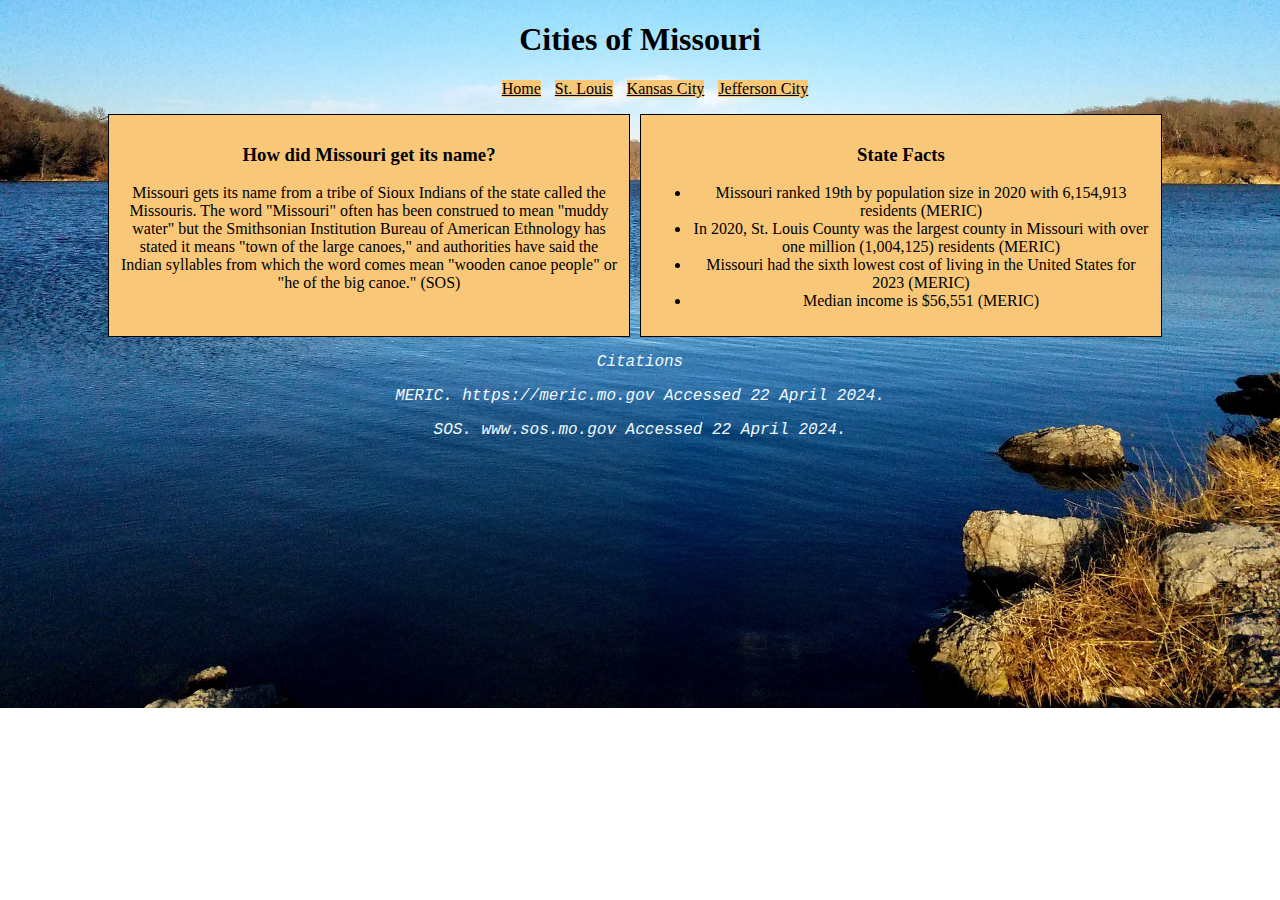
<file: index.html>
<!DOCTYPE html>
<html lang="en">
<head>
    <title>Cities of Missouri</title>
    <link href="style.css" rel="stylesheet" >
</head>
   
<body class="bg-index">
<header>

<h1 class="index">Cities of Missouri</h1>

<nav>
    <ul class="nav">
        <li class="nav"><a href="index.html">Home</a></li>
        <li class="nav"><a href="stlouis.html">St. Louis</a></li>
        <li class="nav"><a href="kansascity.html">Kansas City</a></li>
        <li class="nav"><a href="jeffersoncity.html">Jefferson City</a></li>
    </ul>
    </nav>

</header>

<div class="flex-container">

    <div class="flexbox">
        <section>
         <h3>How did Missouri get its name?</h3>   
        <p>Missouri gets its name from a tribe of Sioux Indians of the state called the Missouris. The word "Missouri" often has been construed to mean "muddy water" but the Smithsonian Institution Bureau of American Ethnology has stated it means "town of the large canoes," and authorities have said the Indian syllables from which the word comes mean "wooden canoe people" or "he of the big canoe." (SOS)</p>
        </section>
    </div>

    <div class="flexbox">
    <aside>
        <h3>State Facts</h3>
        <ul>
            <li>Missouri ranked 19th by population size in 2020 with 6,154,913 residents (MERIC)</li>
            <li>In 2020, St. Louis County was the largest county in Missouri with over one million (1,004,125) residents (MERIC)</li>
            <li>Missouri had the sixth lowest cost of living in the United States for 2023 (MERIC)</li>
            <li>Median income is $56,551 (MERIC)</li>
        </ul>
        
    </aside>
    </div>



</div>

<footer>
    <p><i>Citations</i></p>
    <p><i>MERIC. https://meric.mo.gov  Accessed 22 April 2024.</i></p>
    <p><i>SOS. www.sos.mo.gov  Accessed 22 April 2024.</i></p>

</footer>

</body>
        
</html>
</file>
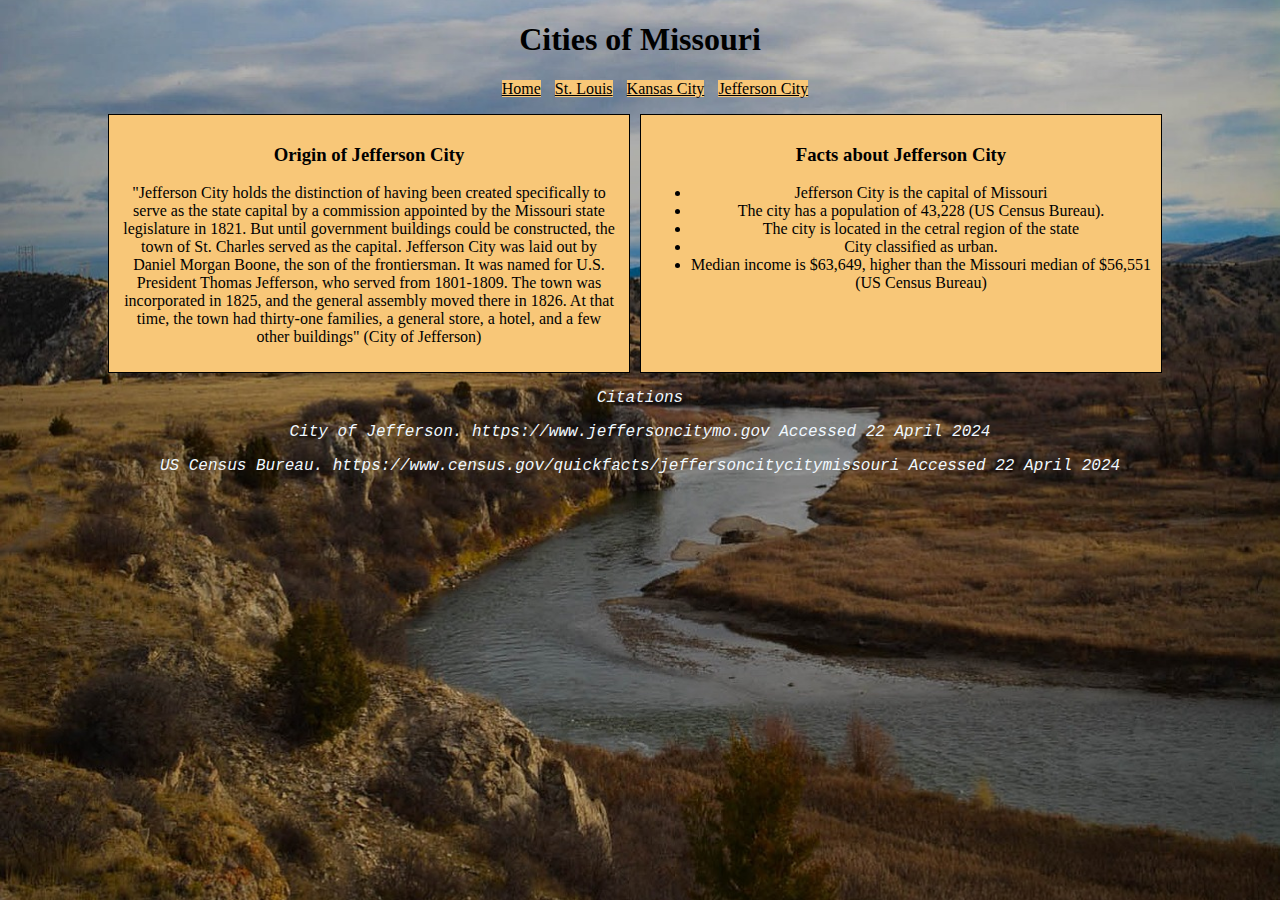
<file: jeffersoncity.html>
<!DOCTYPE html>
<html lang="en">
<head>
    <title>Cities of Missouri</title>
    <link href="style.css" rel="stylesheet" >
</head>
   
<body class="bg-jeffcity">

<header>    
<h1>Cities of Missouri</h1>
</header>

<nav>
<ul class="nav">
    <li class="nav"><a href="index.html">Home</a></li>
    <li class="nav"><a href="stlouis.html">St. Louis</a></li>
    <li class="nav"><a href="kansascity.html">Kansas City</a></li>
    <li class="nav"><a href="jeffersoncity.html">Jefferson City</a></li>
</ul>
</nav>

<div class="flex-container">

    <div class="flexbox">
    <section>
        <h3>Origin of Jefferson City</h3>
        <p>"Jefferson City holds the distinction of having been created specifically to serve as the state capital by a commission appointed by the Missouri state legislature in 1821. But until government buildings could be constructed, the town of St. Charles served as the capital.
            Jefferson City was laid out by Daniel Morgan Boone, the son of the frontiersman. It was named for U.S. President Thomas Jefferson, who served from 1801-1809. The town was incorporated in 1825, and the general assembly moved there in 1826. At that time, the town had thirty-one families, a general store, a hotel, and a few other buildings" (City of Jefferson)</p>
    </section>
    </div>

    <div class="flexbox">
    <aside>
        <h3>Facts about Jefferson City</h3>
        <ul>
            <li>Jefferson City is the capital of Missouri</li>
            <li>The city has a population of 43,228 (US Census Bureau).</li>
            <li>The city is located in the cetral region of the state</li>
            <li>City classified as urban.</li>
            <li>Median income is $63,649, higher than the Missouri median of $56,551 (US Census Bureau)</li>
            
        </ul>
    </aside>
    </div>
</div>

<footer>
    <p><i>Citations</i></p>
    <p><i>City of Jefferson. https://www.jeffersoncitymo.gov  Accessed 22 April 2024</i></p>
    <p><i>US Census Bureau. https://www.census.gov/quickfacts/jeffersoncitycitymissouri Accessed 22 April 2024</i></p>

</footer>

</body>
        
</html>
</file>
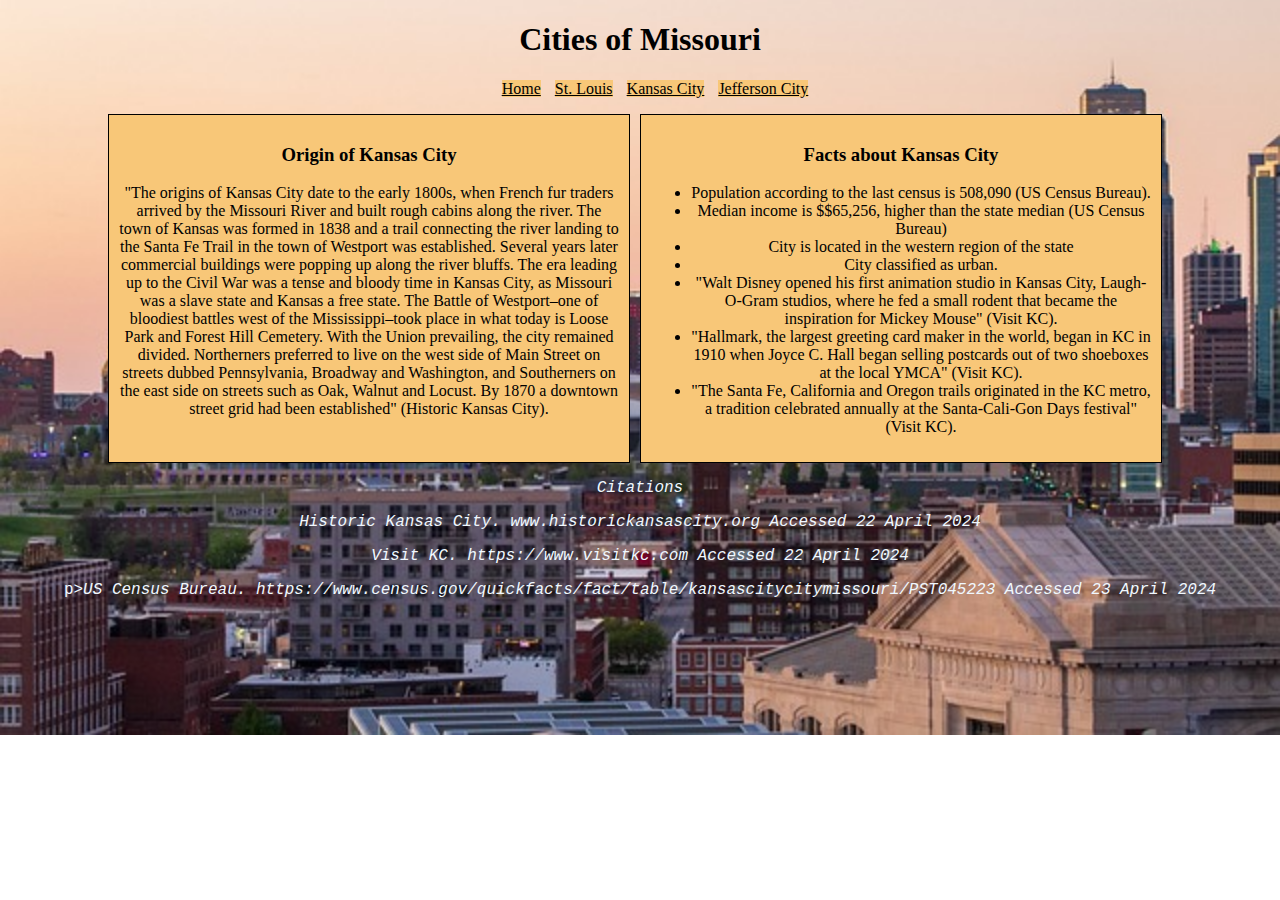
<file: kansascity.html>
<!DOCTYPE html>
<html lang="en">
<head>
    <title>Cities of Missouri</title>
    <link href="style.css" rel="stylesheet" >
</head>
   
<body class="bg-kc">
<header>    
<h1>Cities of Missouri</h1>
</header>

<nav>
<ul class="nav">
    <li class="nav"><a href="index.html">Home</a></li>
    <li class="nav"><a href="stlouis.html">St. Louis</a></li>
    <li class="nav"><a href="kansascity.html">Kansas City</a></li>
    <li class="nav"><a href="jeffersoncity.html">Jefferson City</a></li>
</ul>
</nav>

<div class="flex-container">

    <div class="flexbox">
    <section>
        <h3>Origin of Kansas City</h3>
        <p"">"The origins of Kansas City date to the early 1800s, when French fur traders arrived by the Missouri River and built rough cabins along the river. The town of Kansas was formed in 1838 and a trail connecting the river landing to the Santa Fe Trail in the town of Westport was established.  Several years later commercial buildings were popping up along the river bluffs.  The era leading up to the Civil War was a tense and bloody time in Kansas City, as Missouri was a slave state and Kansas a free state. The Battle of Westport–one of bloodiest battles west of the Mississippi–took place in what today is Loose Park and Forest Hill Cemetery. With the Union prevailing, the city remained divided. Northerners preferred to live on the west side of Main Street on streets dubbed Pennsylvania, Broadway and Washington, and Southerners on the east side on streets such as Oak, Walnut and Locust. By 1870 a downtown street grid had been established" (Historic Kansas City).</p>
    </section>
    </div>

    <div class="flexbox">
    <aside>
        <h3>Facts about Kansas City</h3>
        <ul>
            <li>Population according to the last census is 508,090 (US Census Bureau).</li>
            <li>Median income is $$65,256, higher than the state median (US Census Bureau)</li>
            <li>City is located in the western region of the state</li>
            <li>City classified as urban.</li>
            <li>"Walt Disney opened his first animation studio in Kansas City, Laugh-O-Gram studios, where he fed a small rodent that became the inspiration for Mickey Mouse" (Visit KC).</li>
            <li>"Hallmark, the largest greeting card maker in the world, began in KC in 1910 when Joyce C. Hall began selling postcards out of two shoeboxes at the local YMCA" (Visit KC).</li>
            <li>"The Santa Fe, California and Oregon trails originated in the KC metro, a tradition celebrated annually at the Santa-Cali-Gon Days festival" (Visit KC).</li>
        </ul>
    </aside>
    </div>

</div>

<footer>
    <p><i>Citations</i></p>
    <p><i>Historic Kansas City. www.historickansascity.org  Accessed 22 April 2024</i></p>
    <p><i>Visit KC. https://www.visitkc.com  Accessed 22 April 2024</i></p>
    p><i>US Census Bureau. https://www.census.gov/quickfacts/fact/table/kansascitycitymissouri/PST045223 Accessed 23 April 2024 </i></p>

</footer>

</body>
        
</html>
</file>
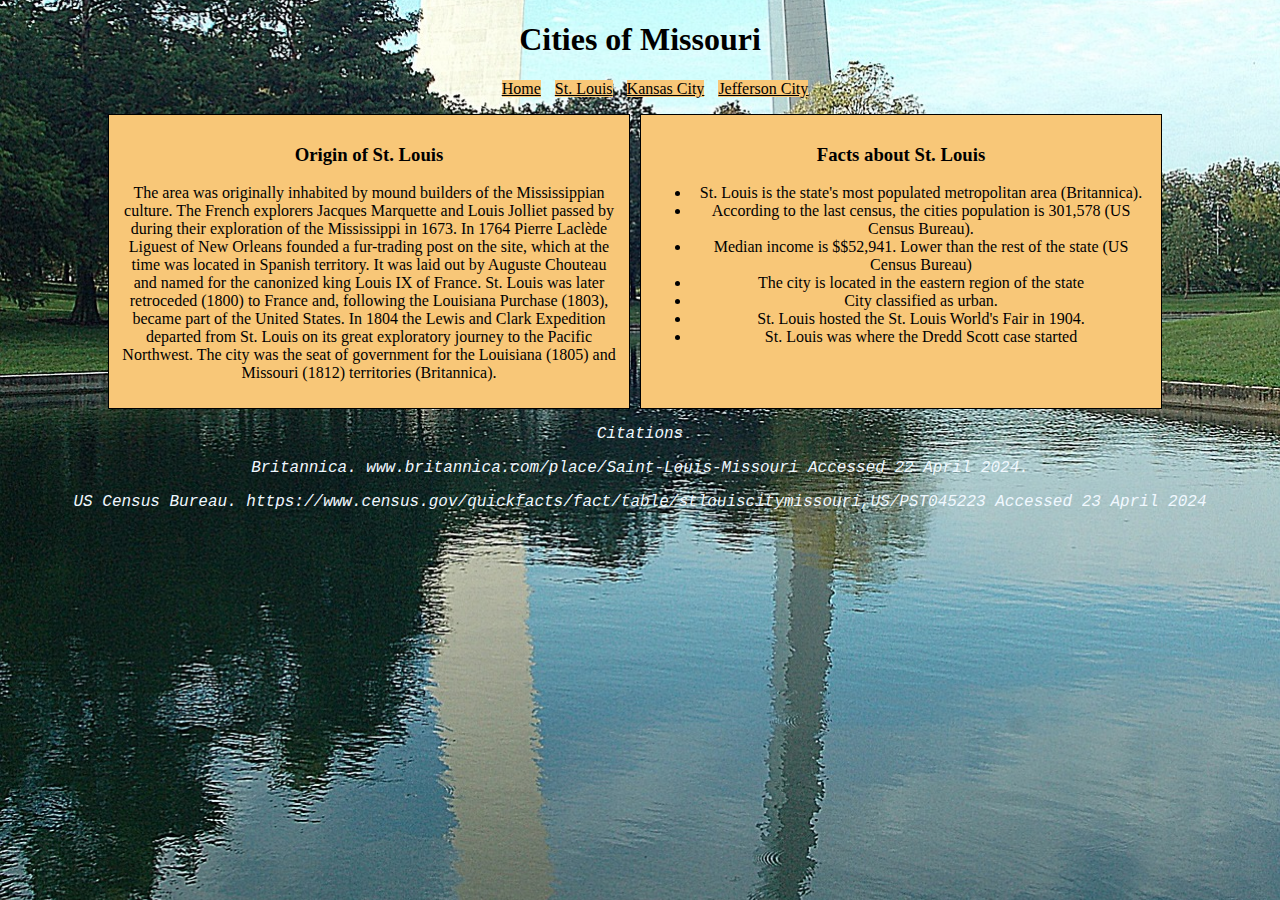
<file: stlouis.html>
<!DOCTYPE html>
<html lang="en">
<head>
    <title>Cities of Missouri</title>
    <link href="style.css" rel="stylesheet" >
</head>
   
<body class="bg-stlouis">
<header>    
<h1>Cities of Missouri</h1>
</header>

<nav>
<ul class="nav">
    <li class="nav"><a class="stlouislink" href="index.html">Home</a></li>
    <li class="nav"><a class="stlouislink" href="stlouis.html">St. Louis</a></li>
    <li class="nav"><a class="stlouislink" href="kansascity.html">Kansas City</a></li>
    <li class="nav"><a class="stlouislink" href="jeffersoncity.html">Jefferson City</a></li>
</ul>
</nav>

<div class="flex-container">

    <div class="flexbox">
    <section>
        <h3>Origin of St. Louis</h3>
        <p>The area was originally inhabited by mound builders of the Mississippian culture. The French explorers Jacques Marquette and Louis Jolliet passed by during their exploration of the Mississippi in 1673. In 1764 Pierre Laclède Liguest of New Orleans founded a fur-trading post on the site, which at the time was located in Spanish territory. It was laid out by Auguste Chouteau and named for the canonized king Louis IX of France. St. Louis was later retroceded (1800) to France and, following the Louisiana Purchase (1803), became part of the United States. In 1804 the Lewis and Clark Expedition departed from St. Louis on its great exploratory journey to the Pacific Northwest. The city was the seat of government for the Louisiana (1805) and Missouri (1812) territories (Britannica).</p></section>
    </div>

    <div class="flexbox">
    <aside>
        <h3>Facts about St. Louis</h3>
        <ul><li>St. Louis is the state's most populated metropolitan area (Britannica).</li>
            <li>According to the last census, the cities population is 301,578 (US Census Bureau).</li>
            <li>Median income is $$52,941. Lower than the rest of the state (US Census Bureau)</li>
            <li>The city is located in the eastern region of the state</li>
            <li>City classified as urban.</li>
            <li>St. Louis hosted the St. Louis World's Fair in 1904.</li>
            <li>St. Louis was where the Dredd Scott case started</li>
        </ul>
    </aside>
    </div>

</div>

<footer>
    <p><i>Citations</i></p>
    <p><i>Britannica. www.britannica.com/place/Saint-Louis-Missouri  Accessed 22 April 2024.</i></p>
    <p><i>US Census Bureau. https://www.census.gov/quickfacts/fact/table/stlouiscitymissouri,US/PST045223  Accessed 23 April 2024 </i></p>

</footer>

</body>
        
</html>
</file>
<file: style.css>
.bg-index {
  background-image: url("images/missouririver.jpg");
  height: 100%; 
  background-position: center;
  background-repeat: no-repeat;
  background-size: cover;
}

.bg-stlouis {
  background-image: url("images/arch.jpg");
  height: 100%; 
  background-position: center;
  background-repeat: no-repeat;
  background-size: cover;
}

.bg-kc {
  background-image: url("images/kansas-city.jpg");
  height: 100%; 
  background-position: center;
  background-repeat: no-repeat;
  background-size: cover;
}

.bg-jeffcity {
  background-image: url("images/jefferson-city.jpg");
  height: 100%; 
  background-position: center;
  background-repeat: no-repeat;
  background-size: cover;
}

h1, h2 {
  text-align: center;
}


ul.nav {
    list-style: none;
    text-align: center;
}

li.nav {
    display: inline-block;
    margin-right: 10px;
  }

  .flex-container {
    display: flex;
    flex-wrap: nowrap;
    justify-content: center;
  }

  .flexbox {
    width: 500px;
    margin-right: 10px;
    border: 1px solid black;
    text-align: center;
    padding: 10px;
    background-color: rgb(248, 199, 120);
  }

  footer {
    text-align: center;
    font-family: 'Courier New', Courier, monospace;
    color: aliceblue;
  }

  img {
    width: 200px;
    height: 300px;
    float: right;
  }

a {
  color: black;
  background-color: rgb(248, 199, 120)
}
</file>
